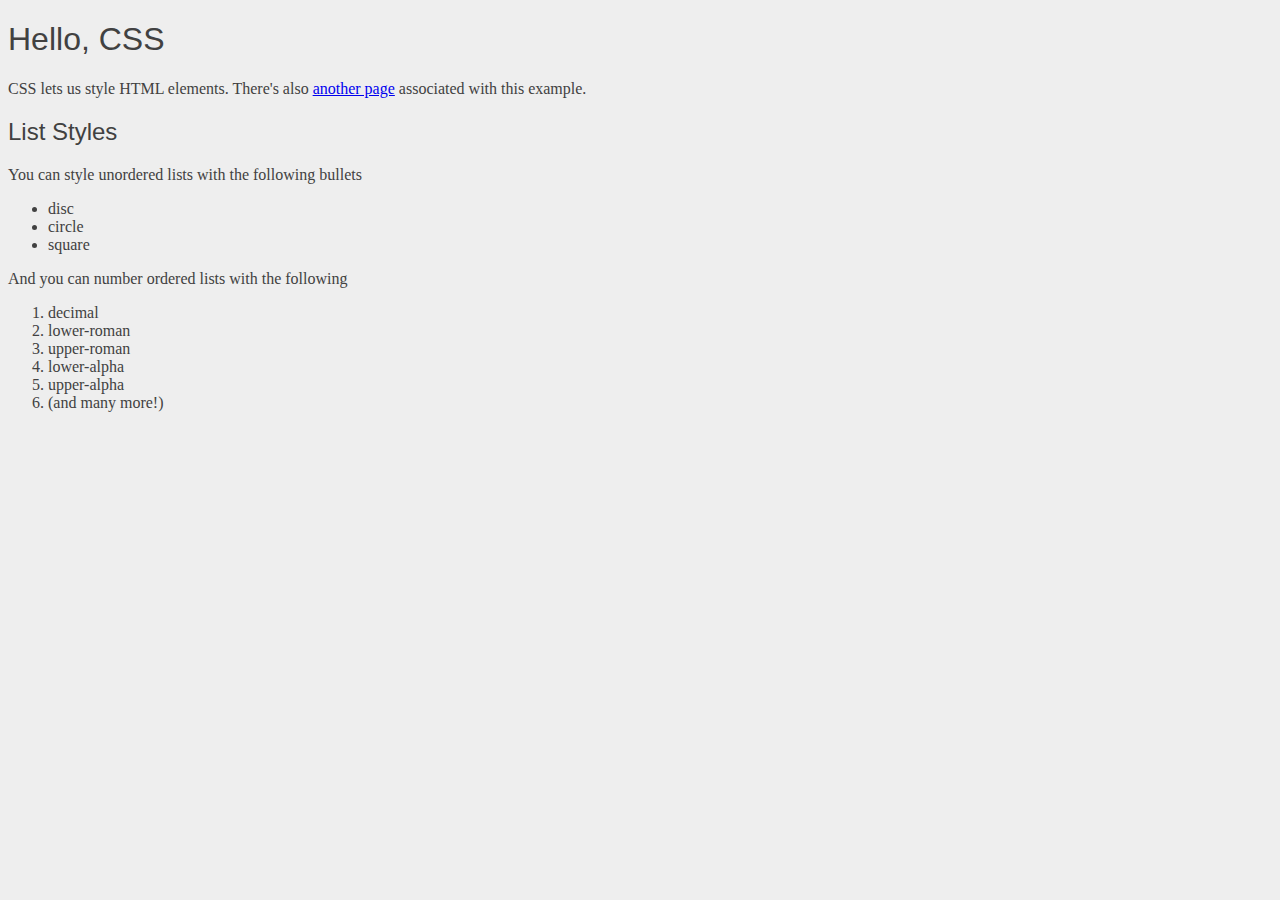
<file: index.html>
<!DOCTYPE html>
<html lang="en">
<head>
      <meta charset="UTF-8">
      <meta name="viewport" content="width=device-width, initial-scale=1.0">
      <title>Hello, CSS</title>
      <link rel="stylesheet" href="style.css">
</head>
<body>
      <h1>Hello, CSS</h1>

      <p>CSS lets us style HTML elements. There's also <a href="dummy.html">another page</a> associated with this example.</p>

      <h2>List Styles</h2>

      <p>You can style unordered lists with the following bullets</p>

      <ul>
            <li>disc</li>
            <li>circle</li>
            <li>square</li>
      </ul>

      <p>And you can number ordered lists with the following</p>

      <ol>
            <li>decimal</li>
            <li>lower-roman</li>
            <li>upper-roman</li>
            <li>lower-alpha</li>
            <li>upper-alpha</li>
            <li>(and many more!)</li>
      </ol>
</body>
</html>
</file>
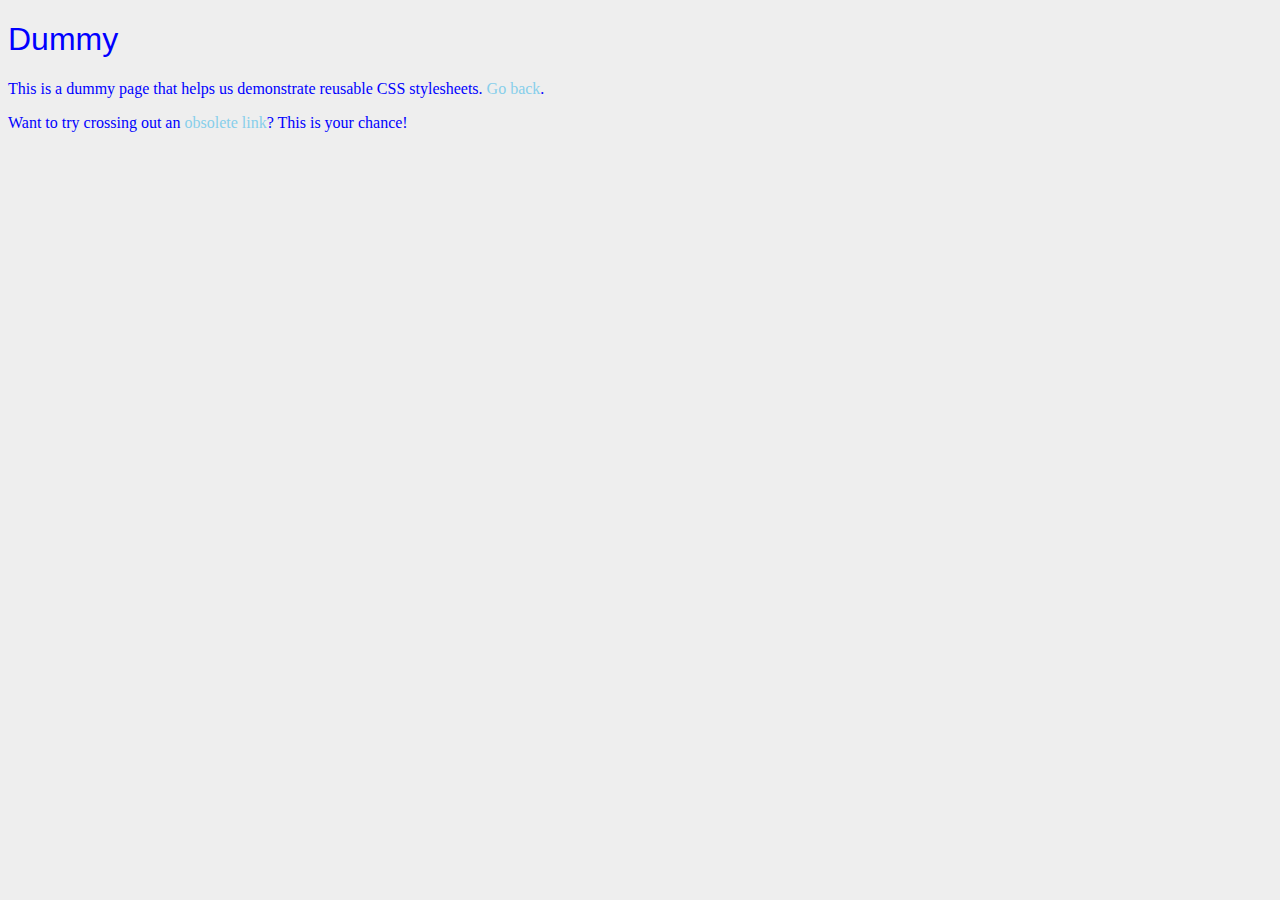
<file: dummy.html>
<!DOCTYPE html>
<html lang="en">
<head>
      <meta charset="UTF-8">
      <meta name="viewport" content="width=device-width, initial-scale=1.0">
      <title>Dummy</title>
      <link rel="stylesheet" href="style.css">
      <style>
            body {
                  color: #0000FF;
            }
      </style>
</head>
<body>
      <h1>Dummy</h1>

      <p>This is a dummy page that helps us demonstrate reusable CSS stylesheets. <a class="line" href="index.html">Go back</a>.</p>

      <p>Want to try crossing out an <a class="line" href="nowhere.html">obsolete link</a>? This is your chance!</p>
</body>
</html>
</file>
<file: style.css>
body {
      color: #414141;
      background-color: #EEEEEE;
}

h1 {
      font-family: "Helvetica", "Arial", sans-serif;
}

h2 {
      font-family: "Helvetica", "Arial", sans-serif;
}

h3 {
      font-family: "Helvetica", "Arial", sans-serif;
}

h1,h2,h3,h4,h5,h6 {
      font-family: "Helvetica", "Arial", sans-serif;
      font-weight: normal;
}

.line {
      text-decoration-line: none;
      color: skyblue;
}
</file>
